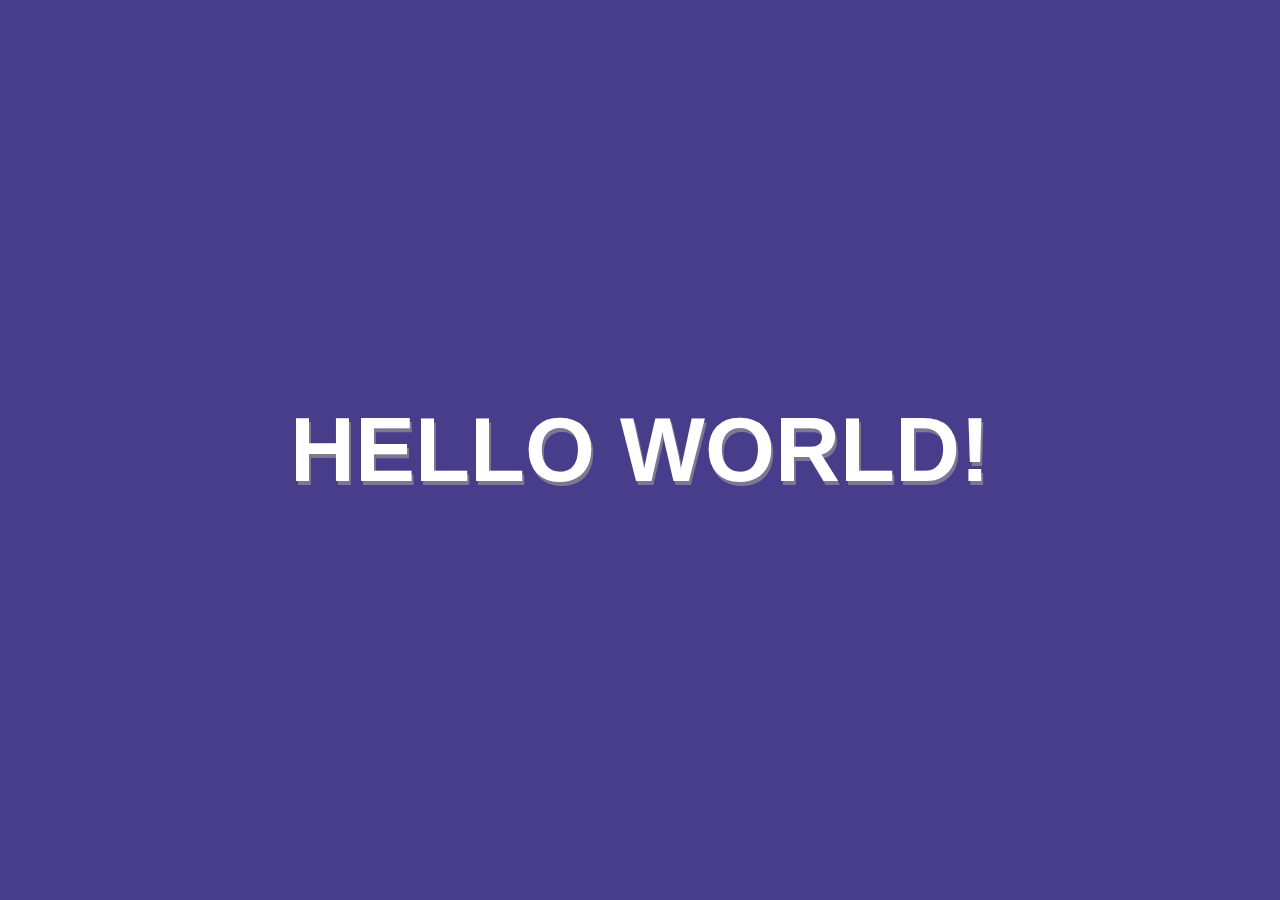
<file: Lab_4/web/index.html>
<!DOCTYPE html>
<html lang="en">
<head>
    <meta charset="UTF-8">
    <title>Title</title>
</head>
<body>
    <style>
        * {
            padding: 0;
            margin: 0;
        }

        body, html {
            min-height: 100vh;
            background-color: darkslateblue;
            color: white;
            font-family: Arial, sans-serif;

            text-align: center;
            display: flex;
            justify-content: center;
            align-items: center;
        }

        h2 {
            font-size: 10vmin;
            text-transform: uppercase;
            text-shadow: 2px 4px 0px rgba(148, 143, 148, 0.71);
        }
    </style>

    <h2>Hello world!</h2>

</body>
</html>
</file>
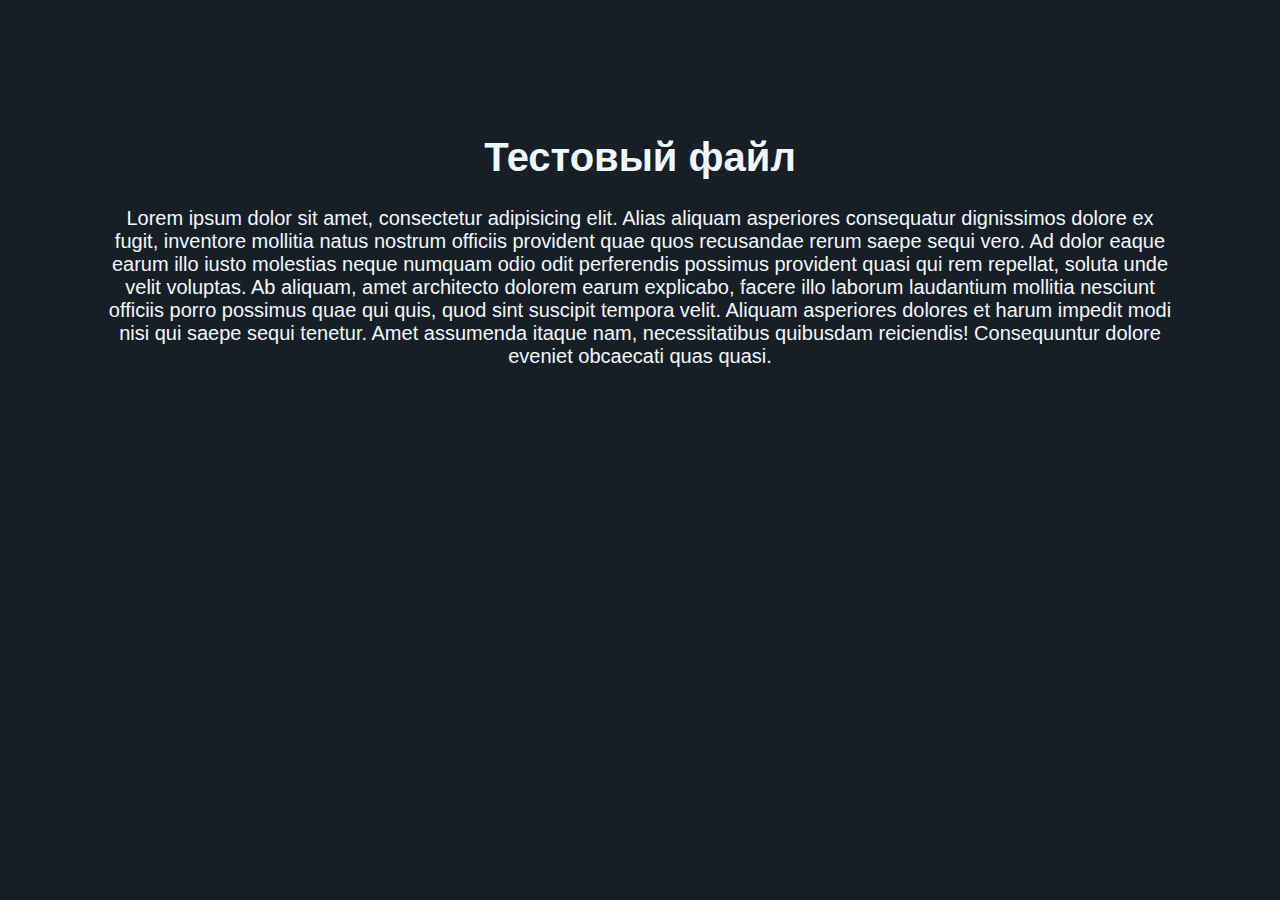
<file: Lab_3/test.html>
<!doctype html>
<html lang="en">
<head>
    <meta charset="UTF-8">
    <meta name="viewport"
          content="width=device-width, user-scalable=no, initial-scale=1.0, maximum-scale=1.0, minimum-scale=1.0">
    <meta http-equiv="X-UA-Compatible" content="ie=edge">
    <title>Document</title>
</head>
<body>
    <style>
        body {
            background-color: #171e25;
            color: aliceblue;
            text-align: center;
            padding: 100px;
            font-family: Arial, sans-serif;
            font-size: 20px;
        }
    </style>

    <h1>Тестовый файл</h1>
    <p>
        Lorem ipsum dolor sit amet, consectetur adipisicing elit. Alias aliquam asperiores consequatur dignissimos dolore ex fugit, inventore mollitia natus nostrum officiis provident quae quos recusandae rerum saepe sequi vero. Ad dolor eaque earum illo iusto molestias neque numquam odio odit perferendis possimus provident quasi qui rem repellat, soluta unde velit voluptas. Ab aliquam, amet architecto dolorem earum explicabo, facere illo laborum laudantium mollitia nesciunt officiis porro possimus quae qui quis, quod sint suscipit tempora velit. Aliquam asperiores dolores et harum impedit modi nisi qui saepe sequi tenetur. Amet assumenda itaque nam, necessitatibus quibusdam reiciendis! Consequuntur dolore eveniet obcaecati quas quasi.
    </p>
</body>
</html>
</file>
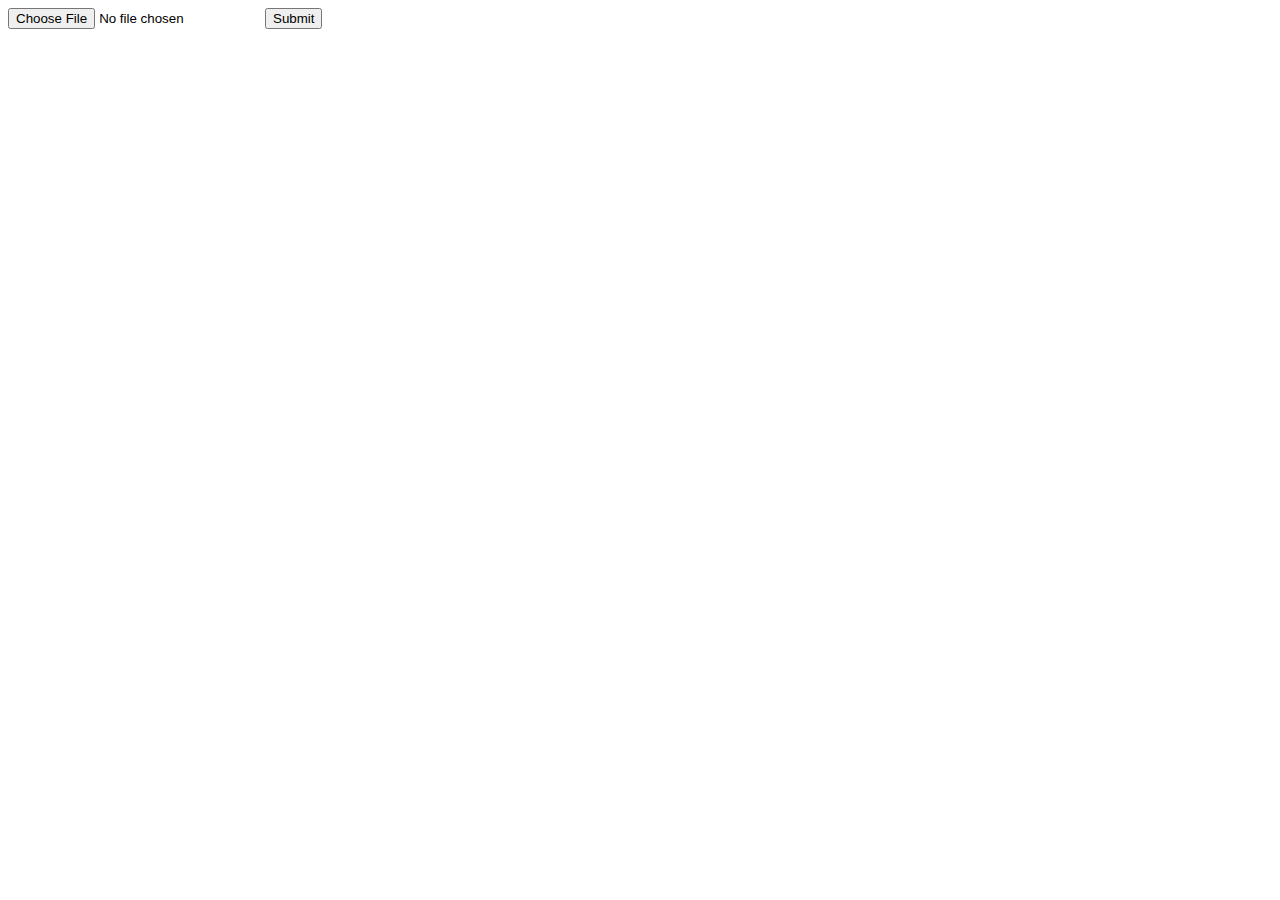
<file: HW_4/web/FileForm.html>
<!DOCTYPE html>
<html lang="en">
<head>
    <meta charset="UTF-8">
    <title>FileForm</title>
</head>
<body>
    <form enctype="multipart/form-data" action="/HW_4_war_exploded/upload" method="post">
        <input type="file" name="file1">
        <input type="submit">
    </form>
</body>
</html>
</file>
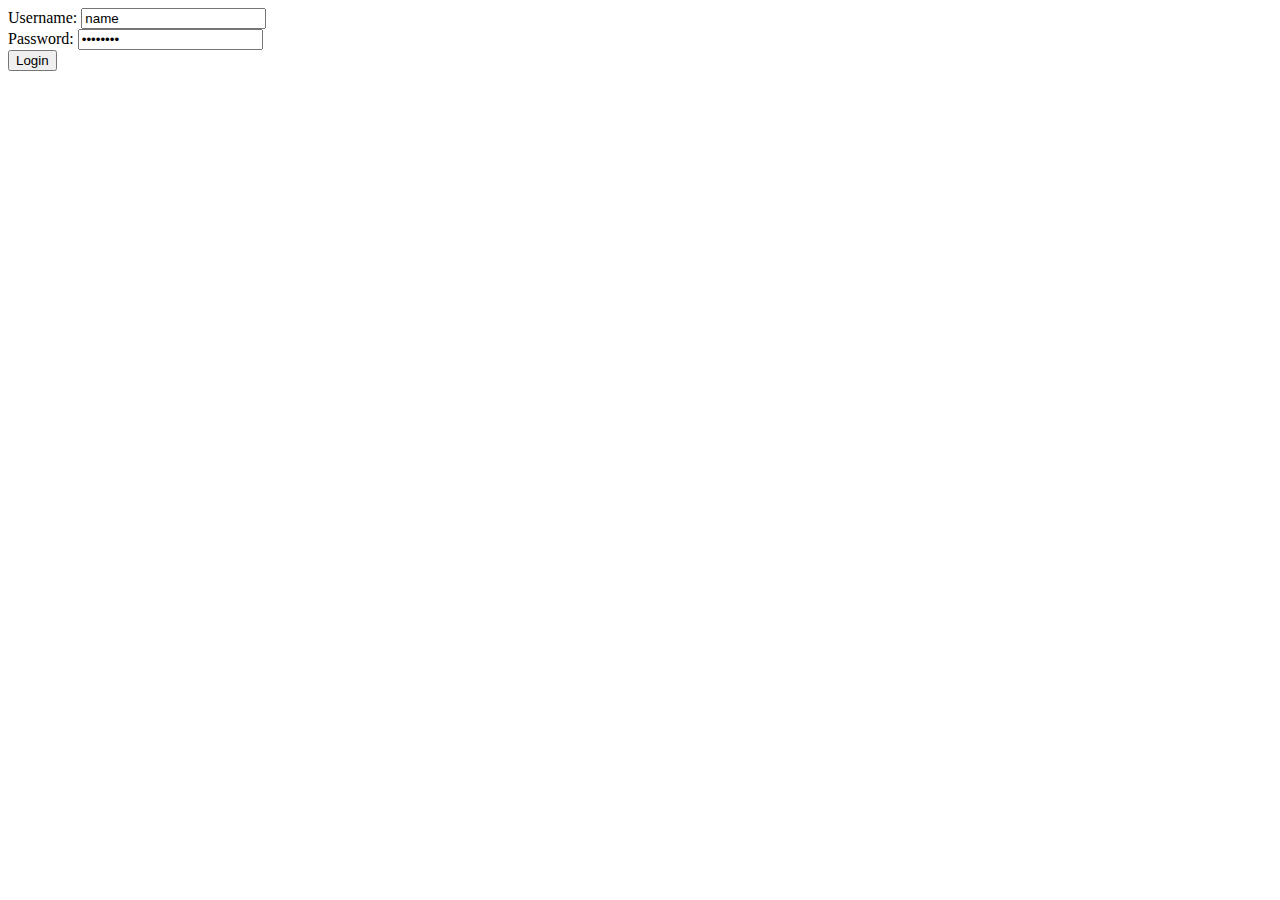
<file: HW_4/web/LogiFile.html>
<!DOCTYPE html>
<html lang="en">
<head>
    <meta charset="UTF-8">
    <title>Title</title>
</head>
<body>
<form action="http://localhost:8080/HW_4_war_exploded/FirstServlet" method=POST>
    Username: <input type="text" value="name" name="user"><br>
    Password: <input type="password" value="password" name="password"><br>
    <input type="submit" value="Login">
</form>

</body>
</html>
</file>
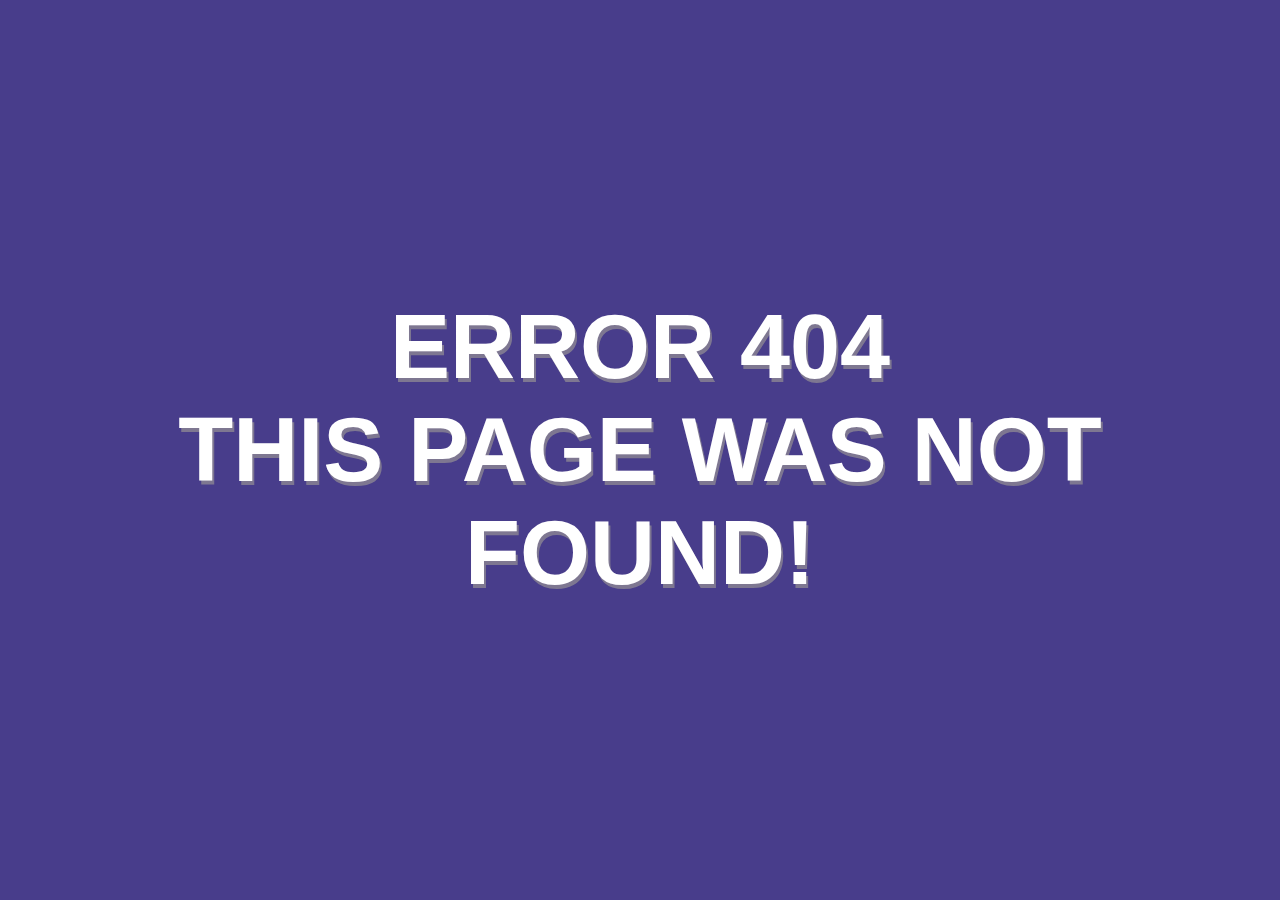
<file: Lab_4/web/error404.html>
<!DOCTYPE html>
<html lang="en">
<head>
    <meta charset="UTF-8">
    <title>Title</title>
</head>
<body>
    <style>
        * {
            padding: 0;
            margin: 0;
        }

        body, html {
            min-height: 100vh;
            background-color: darkslateblue;
            color: white;
            font-family: Arial, sans-serif;

            display: flex;
            justify-content: center;
            align-items: center;
            text-align: center;
        }

        h2 {
            font-size: 10vmin;
            text-transform: uppercase;
            text-shadow: 2px 4px 0px rgba(148, 143, 148, 0.71);
        }
    </style>

    <h2>Error 404 <br> this page was not found!</h2>

</body>
</html>
</file>
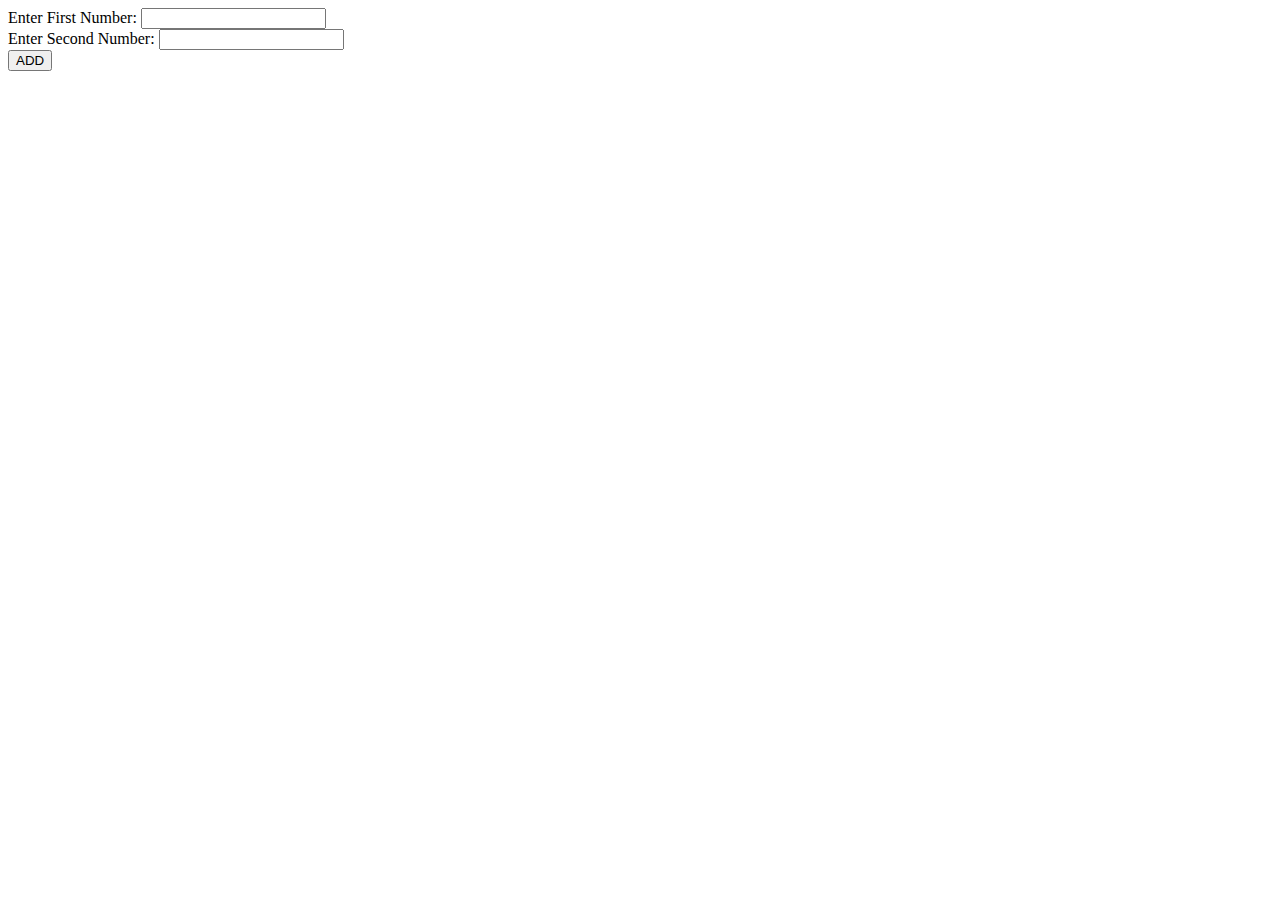
<file: Lab_5/web/Calculator.html>
<!DOCTYPE html PUBLIC "-//W3C//DTD HTML 4.01 Transitional//EN" "http://www.w3.org/TR/html4/loose.dtd">
<html>
<head>
    <meta http-equiv="Content-Type" content="text/html; charset=UTF-8">
    <title>Insert title here</title>
</head>
<body>
<FORM ACTION = "http://localhost:8080/Lab_5_war_exploded/CalculatorServlet" METHOD = GET >

    Enter First Number: <INPUT TYPE = TEXT NAME = "num1" ><BR>
    Enter Second Number: <INPUT TYPE = TEXT NAME = "num2"><BR>
    <INPUT TYPE = SUBMIT VALUE = "ADD" >
</FORM>
</body>
</html>
</file>
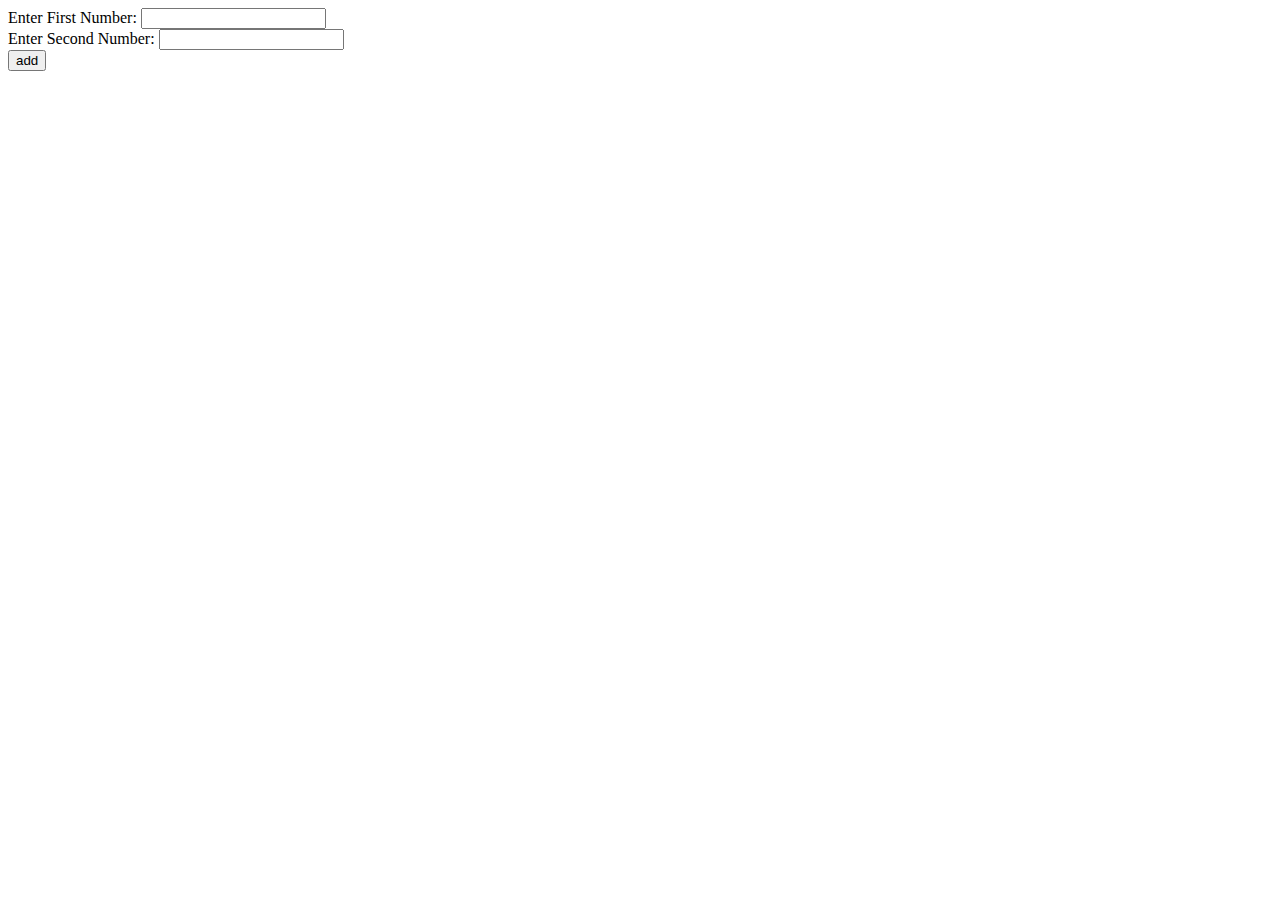
<file: Lab_5/web/CalculatorServlet.html>
<!DOCTYPE html>
<html lang="en">
<head>
    <meta charset="UTF-8">
    <title>Title</title>
</head>
<body>
<form action="http://localhost:8080/Lab_5_war_exploded/CalculatorServlet" method="GET">
    Enter First Number: <input type="text" name="num1"><BR>
    Enter Second Number: <input type="text" name="num2"><BR>
    <input type="submit" value="add">
</form>

</body>
</html>
</file>
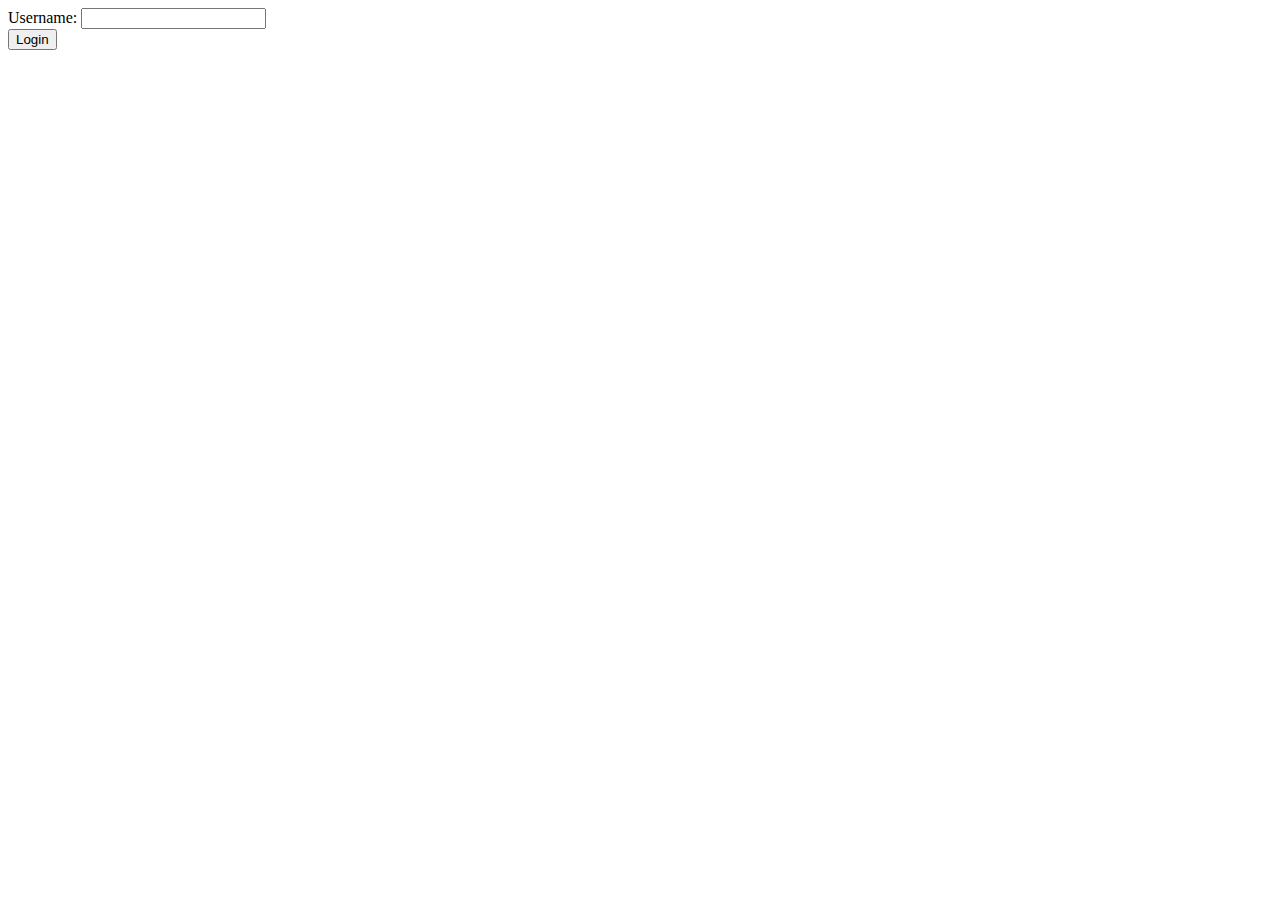
<file: Lab_5/web/ShopLogin.html>
<!DOCtype html>
<html lang="en">
<head>
    <meta charset="UTF-8">
    <title>ONLINE SHOPPING PORTAL</title>
</head>
<body>
<form action = "http://localhost:8080/Lab_5_war_exploded/HiddenServlet" method=POST >
    Username: <input type ="text" name="user"><br>
    <input type ="submit" value="Login" >
</form>

</body>
</html>
</file>
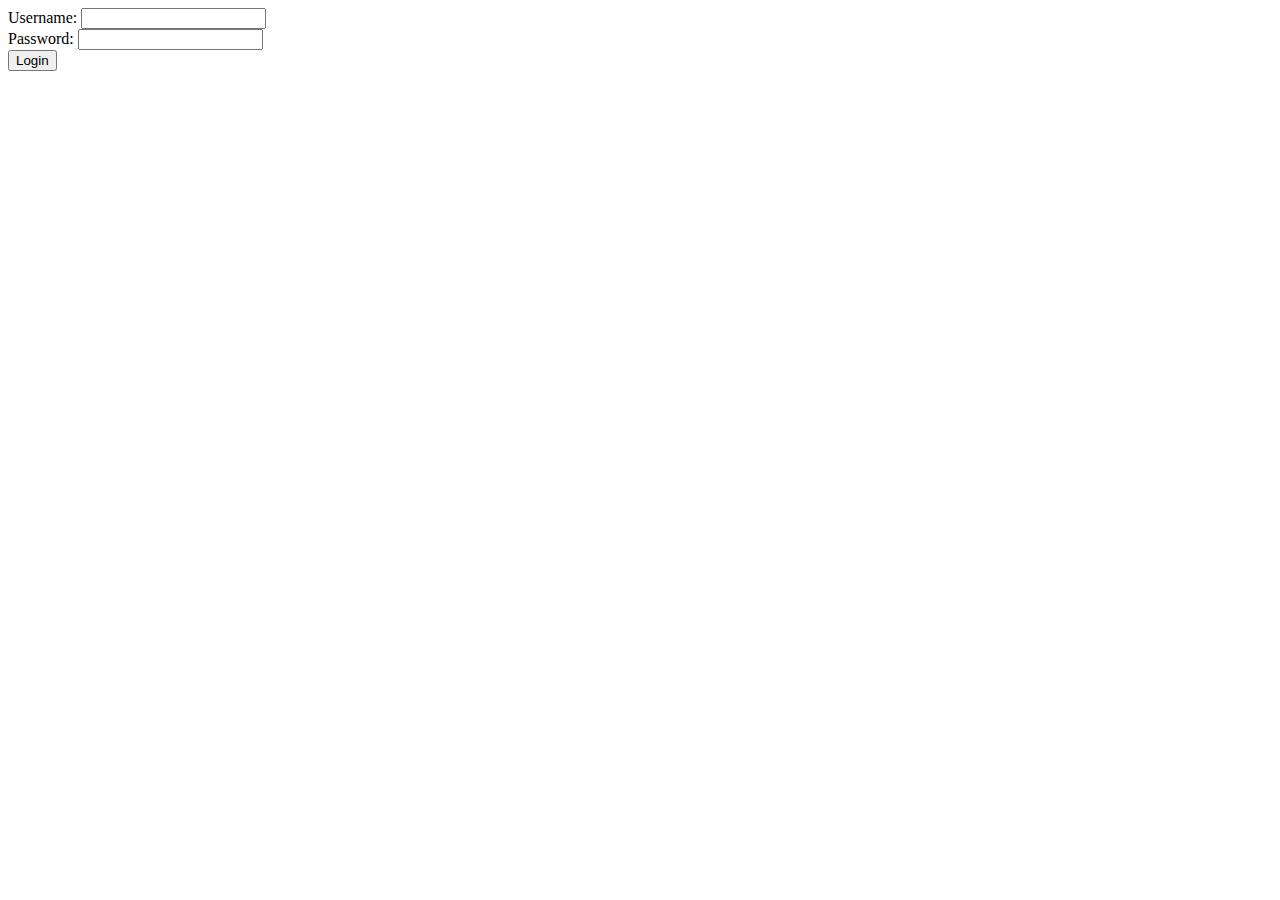
<file: Lab_5/web/ShopLoginCookies.html>
<!DOCTYPE html>
<html lang="en">
<head>
    <meta charset="UTF-8">
    <title>ONLINE SHOPPING PORTAL</title>
</head>
<body>
<form action="http://localhost:8080/Lab_5_war_exploded/CookieServlet" method="POST">
    Username: <input type="text" name="user"><br>
    Password: <input type="password" name="password"><br>
    <input type="submit" value="Login">
</form>
</body>
</html>
</file>
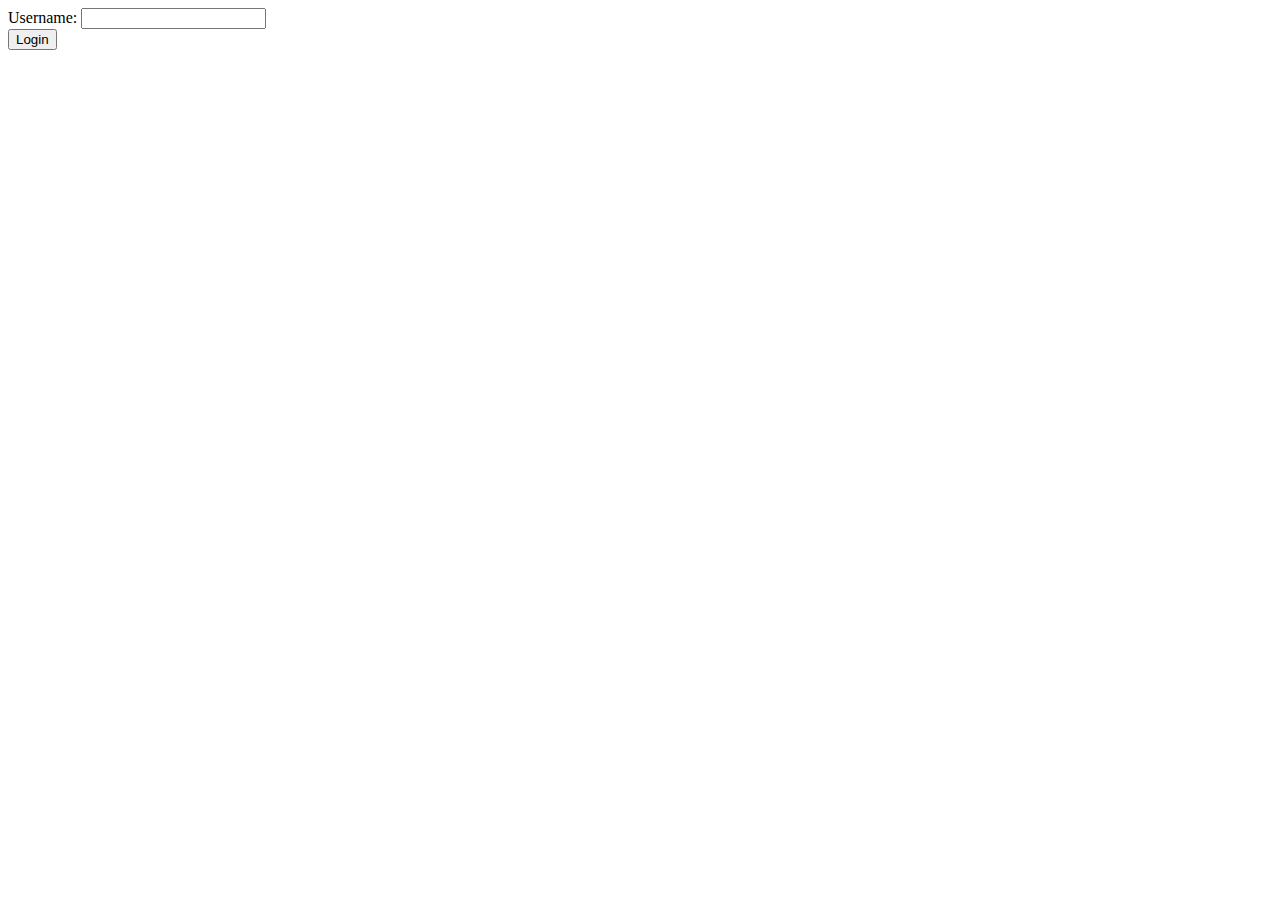
<file: Lab_5/web/ShopLoginURL.html>
<!DOCtype html>
<html lang="en">
<head>
    <meta charset="UTF-8">
    <title>ONLINE SHOPPING PORTAL</title>
</head>
<body>
<form action = "http://localhost:8080/Lab_5_war_exploded/RewriteServletURL" method=POST>
    Username: <input type ="text" name="user"><br>
    <input type ="submit" value="Login" >
</form>

</body>
</html>
</file>
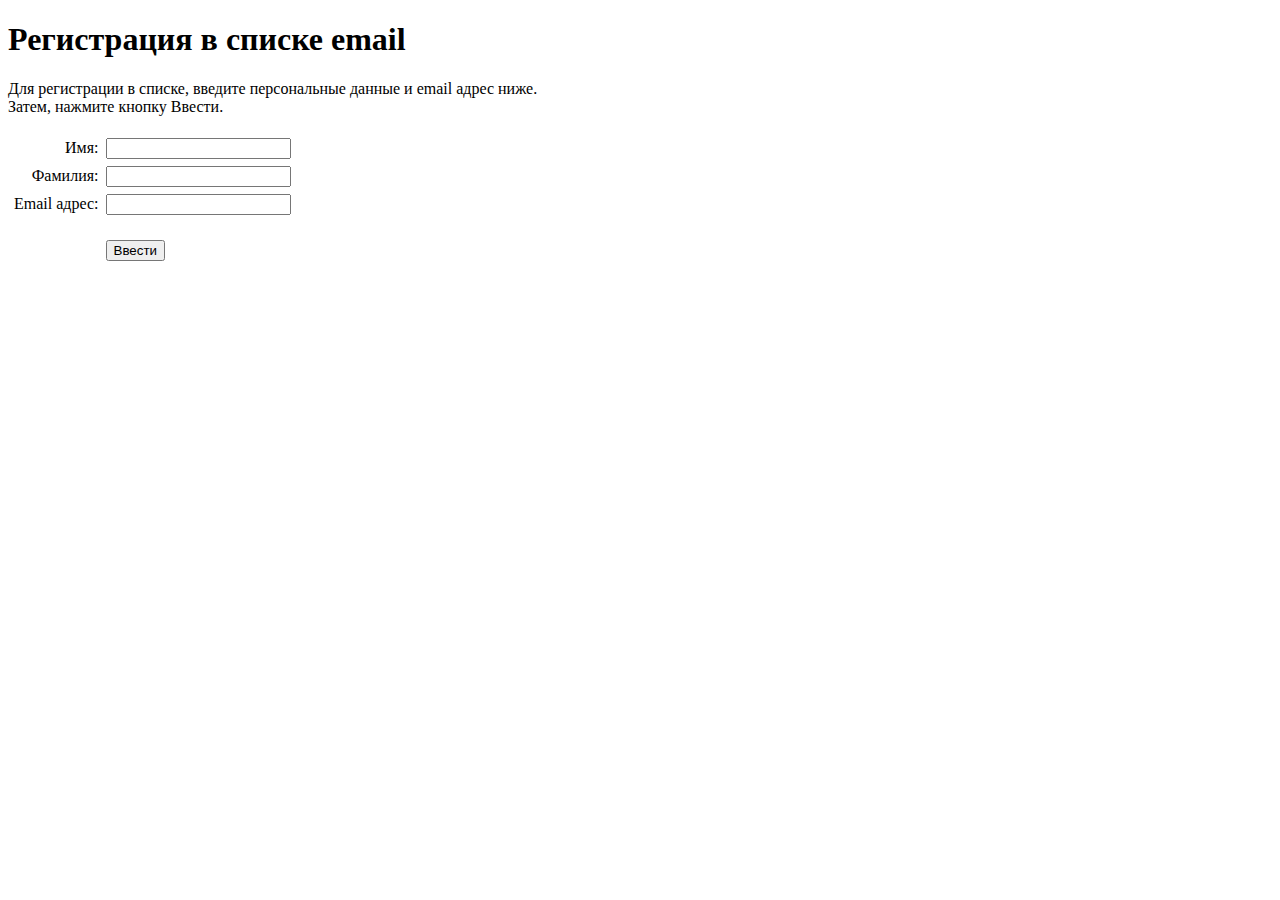
<file: HW_6/web/pages/email_list.html>
<!DOCTYPE html>
<html lang="en">
<head>
    <meta charset="UTF-8">
    <title>Title</title>
</head>
<body>

<h1>Регистрация в списке email</h1>
<p>
    Для регистрации в списке, введите персональные данные и email адрес ниже. <br>
    Затем, нажмите кнопку Ввести.
</p>
<form action="../display_email.jsp" method="get">
    <table cellspacing="5" border="0">
        <tr>
            <td align="right">Имя:</td>
            <td><input type="text" name="firstName"></td>
        </tr>
        <tr>
            <td align="right">Фамилия:</td>
            <td><input type="text" name="lastName"></td>
        </tr>
        <tr>
            <td align="right">Email адрес:</td>
            <td><input type="text" name="emailAddress"></td>
        </tr>
        <tr>
            <td></td>
            <td><br>
                <input type="submit" value="Ввести"></td>
        </tr>
    </table>
</form>

</body>
</html>
</file>
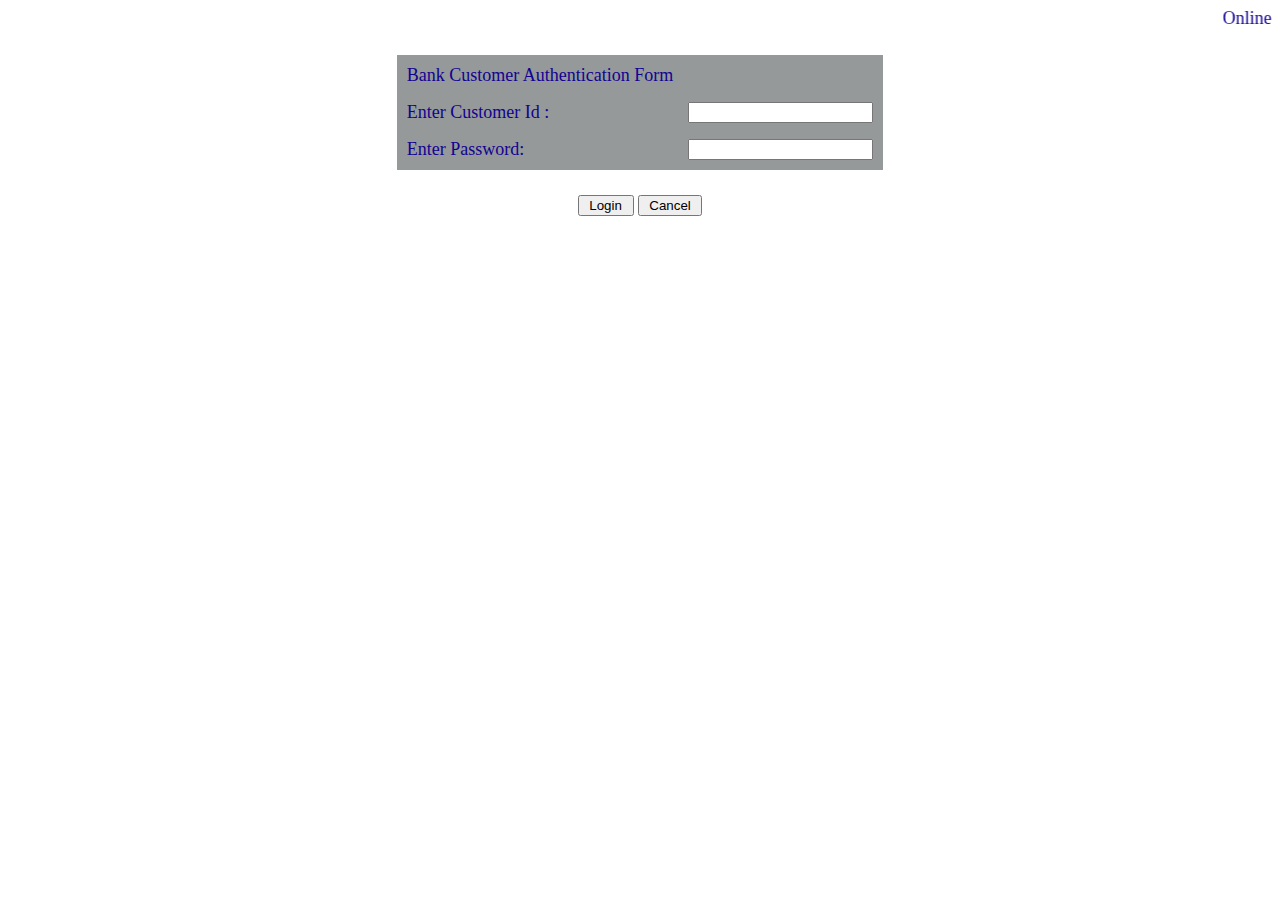
<file: HW_6/web/pages/LoginPage.html>
<!DOCTYPE html>
<html lang="en">
<head>
    <meta charset="UTF-8">
    <title>Title</title>
</head>
<body>
<form name="f1" action="../AuthenticateCustomer.jsp">
    <font size=4 face="Verdana" color=#120292> <marquee>
        Online Banking System </marquee> <br> <br>
        <table cellspacing=5 cellpadding=5 bgcolor=#959999 colspan=2
               rowspan=2 align="center">
            <tr>
                <td>Bank Customer Authentication Form</td>
            </tr>
            <tr>
                <td>Enter Customer Id :</td>
                <td><input type=text name="uname"></td>
            </tr>
            <tr>
                <td>Enter Password:</td>
                <td><input type=password name="password"></td>
            </tr>
        </table> <br>
        <table align="center">
            <tr>
                <td><input type="submit" value=" Login "></td>
                <td><input type="Reset" value=" Cancel "></td>
            </tr>
        </table>
    </font>
</form>
</body>

</html>
</file>
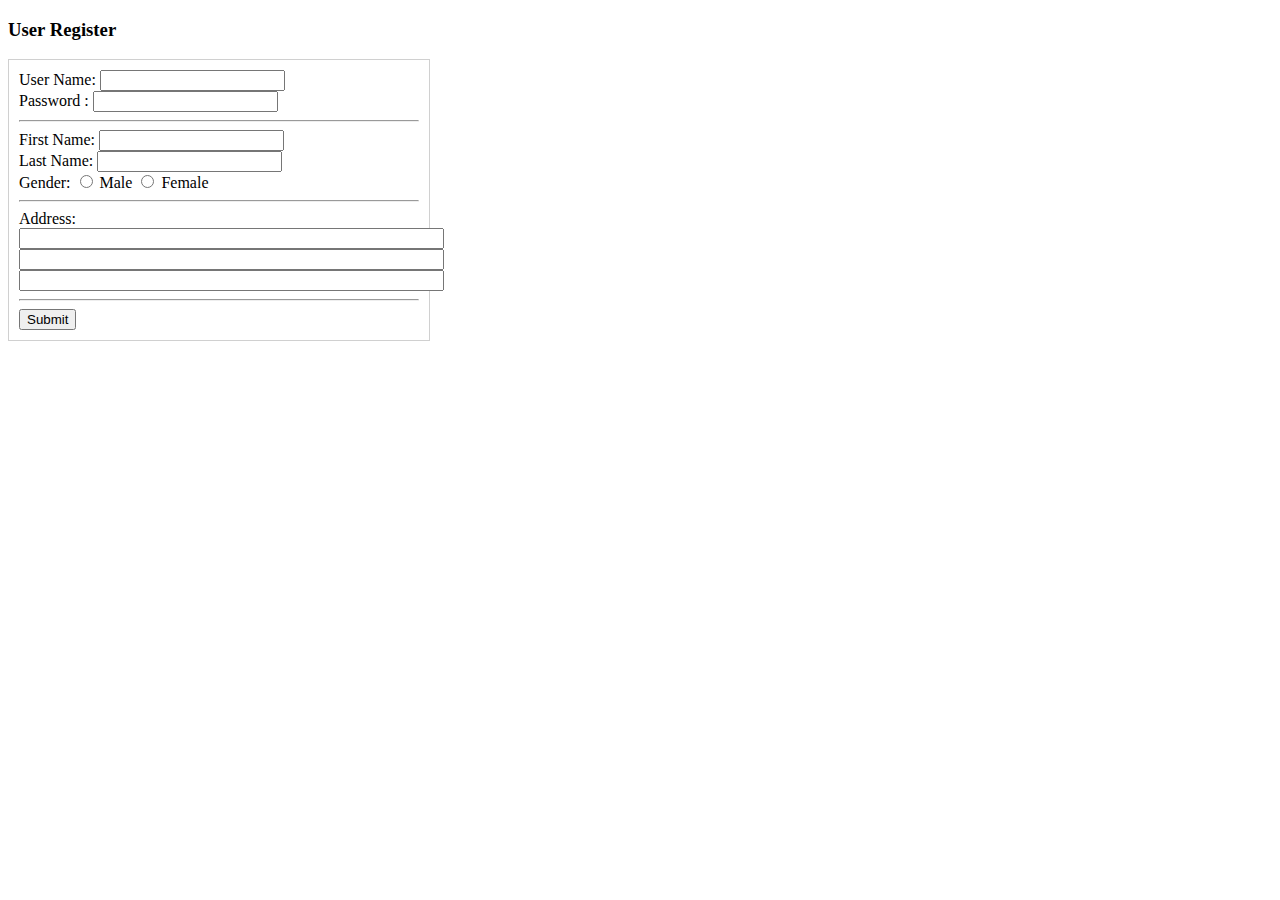
<file: Lab_6/web/pages/formHtml.html>
<!DOCTYPE html>
<html>
<head>
    <meta http-equiv="Content-Type" content="text/html; charset=UTF-8">
    <title>Html Form</title>
</head>
<body>
<h3>User Register</h3>
<div style="border:1px solid #D0D0D0;width:400px;padding:10px;">

    <form method = "POST" action="http://localhost:8080/Lab_6_war_exploded/demo/formProcessing.jsp">
        User Name: <input type="text" name="userName" value="">
        <br>
        Password : <input type="password" name="password" value="">

        <hr>
        First Name: <input type="text" name="firstName">
        <br>
        Last Name: <input type="text" name="lastName">
        <br>
        Gender: <input type="radio" name="gender" value ="M"> Male
        <input type="radio" name="gender" value="F"> Female
        <hr>
        Address:
        <br>
        <input type="text" name="address" size="50">
        <input type="text" name="address" size="50">
        <input type="text" name="address" size="50">

        <hr>
        <input type="submit" value="Submit">
    </form>

</div>

</body>
</html>
</file>
